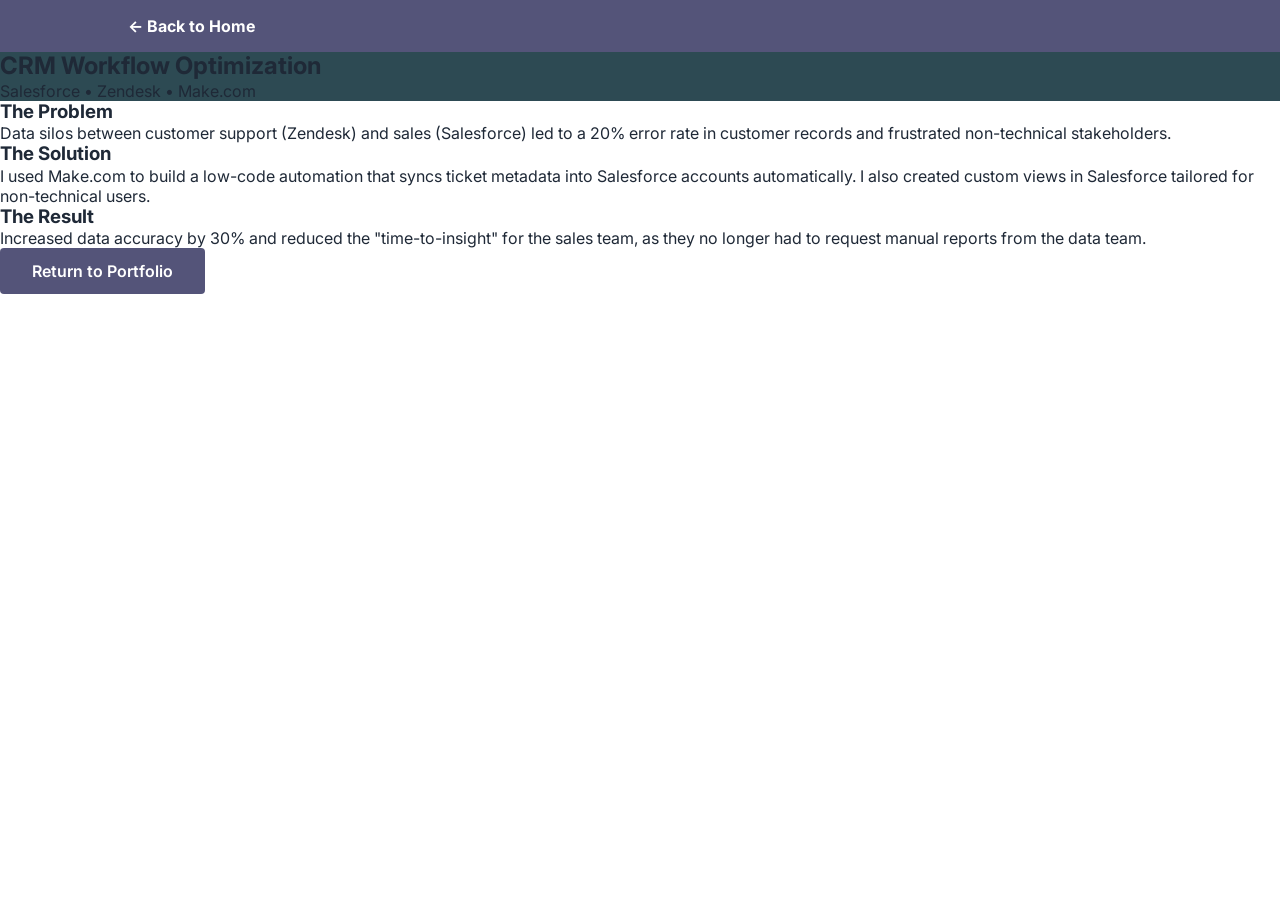
<file: Proj3.html>
<!DOCTYPE html>
<html lang="en">
<head>
    <meta charset="UTF-8"><title>CRM Optimization | Kevin Quioc</title>
    <link href="https://fonts.googleapis.com/css2?family=Inter:wght@400;700&display=swap" rel="stylesheet">
    <link rel="stylesheet" href="style.css">
</head>
<body>
    <header style="background: var(--btn-color); position: relative; padding: 1rem 10%;">
        <a href="index.html" style="color: white; font-weight: 700;">← Back to Home</a>
    </header>
    <section class="project-page-hero" style="background: #2d4a53;">
        <h1>CRM Workflow Optimization</h1>
        <p>Salesforce • Zendesk • Make.com</p>
    </section>
    <div class="project-page-content">
        <h3>The Problem</h3>
        <p>Data silos between customer support (Zendesk) and sales (Salesforce) led to a 20% error rate in customer records and frustrated non-technical stakeholders.</p>
        <h3>The Solution</h3>
        <p>I used Make.com to build a low-code automation that syncs ticket metadata into Salesforce accounts automatically. I also created custom views in Salesforce tailored for non-technical users.</p>
        <h3>The Result</h3>
        <p>Increased data accuracy by 30% and reduced the "time-to-insight" for the sales team, as they no longer had to request manual reports from the data team.</p>
        <a href="index.html" class="btn back-home">Return to Portfolio</a>
    </div>
</body>
</html>
</file>
<file: style.css>
/* ==========================================================================
   VARIABLES & RESET
   ========================================================================== */
:root {
    --primary: #6ae5c1;
    --bg-text: #e8f3f1;
    --btn-color: #545479;
    --accent: #00ab7a;
    --text-dark: #1f2937;
    --text-light: #4b5563;
    --white: #ffffff;
    --transition: all 0.3s ease-in-out;
    --shadow: 0 4px 6px -1px rgba(0, 0, 0, 0.1);
    --shadow-hover: 0 10px 15px -3px rgba(0, 0, 0, 0.1);
}

* { margin: 0; padding: 0; box-sizing: border-box; }
html { scroll-behavior: smooth; font-family: 'Inter', sans-serif; color: var(--text-dark); }
body { background-color: var(--white); overflow-x: hidden; }

h1, h2, h3, h4 { line-height: 1.2; font-weight: 700; }
a { text-decoration: none; color: inherit; }
ul { margin-left: 1.5rem; margin-bottom: 1.5rem; color: var(--text-light); line-height: 1.6; }
li { margin-bottom: 0.5rem; }

/* REUSABLE */
.section-padding { padding: 6rem 10%; }
.section-title { font-size: 2.5rem; margin-bottom: 3rem; text-align: center; position: relative; }
.section-title::after { content: ''; display: block; width: 60px; height: 4px; background: var(--accent); margin: 0.5rem auto 0; border-radius: 2px; }

.btn { display: inline-block; background: var(--btn-color); color: var(--white); padding: 0.8rem 2rem; border-radius: 4px; font-weight: 600; border: none; cursor: pointer; transition: var(--transition); }
.btn:hover { background: var(--accent); transform: translateY(-2px); }

/* HEADER */
header { position: absolute; top: 0; left: 0; width: 100%; padding: 1.5rem 10%; z-index: 100; display: flex; justify-content: space-between; align-items: center; }
.logo { width: 45px; height: 45px; border-radius: 50%; object-fit: cover; background: var(--white); }
.header-actions { display: flex; align-items: center; gap: 0.5rem; }

.header-btn { position: relative; background: transparent; padding: 0.6rem; font-size: 1.2rem; color: var(--white); display: flex; align-items: center; justify-content: center; border-radius: 50%; transition: var(--transition); width: 40px; height: 40px; }
.header-btn:hover { background: rgba(106, 229, 193, 0.2); color: var(--primary); transform: scale(1.1); }

.header-btn::after {
    content: attr(data-tooltip);
    position: absolute;
    top: 130%;
    left: 50%;
    transform: translateX(-50%) translateY(-10px);
    background: var(--btn-color);
    color: var(--white);
    padding: 5px 12px;
    font-size: 0.75rem; font-weight: 600; border-radius: 4px; white-space: nowrap; opacity: 0; visibility: hidden; transition: var(--transition); pointer-events: none; box-shadow: var(--shadow);
}
.header-btn:hover::after { opacity: 1; visibility: visible; transform: translateX(-50%) translateY(0); }
.header-divider { width: 1px; height: 20px; background: rgba(255,255,255,0.2); }

/* HERO SECTION */
#hero { position: relative; height: 100dvh; width: 100%; background: linear-gradient(rgba(17, 24, 39, 0.8), rgba(17, 24, 39, 0.9)), url('KQ_Background.png') center/cover no-repeat; display: flex; align-items: center; justify-content: center; padding: 4rem 5% 3.5rem; overflow: hidden; }
.hero-grid { display: grid; grid-template-columns: 1fr 1fr; gap: 4rem; align-items: center; width: 100%; max-width: 1200px; }
.hero-text { order: 2; text-align: center; color: var(--white); display: flex; flex-direction: column; align-items: center; }
.profile-pic { width: 150px; height: 150px; border-radius: 50%; border: 4px solid var(--primary); margin-bottom: 1.5rem; object-fit: cover; }
.hero-text h1 { font-size: clamp(2.5rem, 4vw, 3.5rem); margin-bottom: 0.2rem; }
.tech-subtitle { font-family: 'Roboto Mono', monospace; font-size: clamp(1rem, 2vw, 1.4rem); color: var(--primary); font-weight: 400; margin-bottom: 1.2rem; letter-spacing: 2px; background: rgba(0,0,0,0.3); padding: 4px 12px; border-radius: 4px; }
.hero-text p { font-size: clamp(0.9rem, 1.5vw, 1.1rem); font-weight: 600; padding: 0.6rem 1.2rem; background: rgba(106, 229, 193, 0.15); border-left: 4px solid var(--accent); border-radius: 4px; margin-bottom: 2rem; opacity: 0; }
.animate-slide-in { animation: slideLeftToRight 1s ease-out forwards; animation-delay: 0.5s; }
@keyframes slideLeftToRight { from { opacity: 0; transform: translateX(-100px); } to { opacity: 1; transform: translateX(0); } }

.hero-about { order: 1; display: flex; justify-content: flex-start; }
.hero-about-content { padding: 1rem; max-width: 500px; text-align: left; max-height: 65vh; overflow-y: auto; }
.hero-about-content p { font-size: 0.95rem; line-height: 1.6; margin-bottom: 1.2rem; color: #e5e7eb; text-shadow: 1px 1px 2px rgba(0,0,0,0.5); }
.highlight { color: var(--primary); font-weight: 600; }
.skills-list { display: flex; flex-wrap: wrap; gap: 0.5rem; }
.skills-list span { background: var(--primary); color: var(--text-dark); padding: 0.3rem 0.8rem; border-radius: 20px; font-size: 0.8rem; font-weight: 700; box-shadow: 0 2px 4px rgba(0,0,0,0.2); }

/* TOOLS CAROUSEL */
.tools-carousel { position: absolute; bottom: 0; left: 0; width: 100%; background: rgba(17, 24, 39, 0.8); padding: 1rem 0; overflow: hidden; white-space: nowrap; border-top: 1px solid rgba(255,255,255,0.1); }
.carousel-track { display: flex; gap: 4rem; animation: scroll 35s linear infinite; width: max-content; }
.tool-item { color: #d1d5db; font-weight: 600; display: flex; align-items: center; gap: 0.5rem; }
.tool-item i { color: var(--primary); }
@keyframes scroll { 0% { transform: translateX(0); } 100% { transform: translateX(-50%); } }

/* ==========================================================================
   PORTFOLIO & SKILLS (Combined Dark Split Layout)
   ========================================================================== */
#portfolio-skills { background: linear-gradient(to bottom, #111827 0%, #030712 100%); padding-top: 7rem; padding-bottom: 8rem; position: relative; overflow: hidden; }
.split-layout { display: grid; grid-template-columns: 1.4fr 1fr; gap: 5rem; max-width: 1300px; margin: 0 auto; position: relative; }
.projects-column, .skills-column { position: relative; z-index: 2; }

/* The CURVY "Data Flow" Trend Line */
.split-layout::before {
    content: ''; position: absolute; top: 50%; left: -5%; width: 110%; height: 150px; z-index: 0; pointer-events: none; 
    background-image: url("data:image/svg+xml,%3Csvg xmlns='http://www.w3.org/2000/svg' viewBox='0 0 1000 100' preserveAspectRatio='none'%3E%3Cdefs%3E%3ClinearGradient id='grad' x1='0%25' y1='0%25' x2='100%25' y2='0%25'%3E%3Cstop offset='0%25' style='stop-color:%23030712;stop-opacity:0' /%3E%3Cstop offset='20%25' style='stop-color:%233b82f6;stop-opacity:1' /%3E%3Cstop offset='50%25' style='stop-color:%238b5cf6;stop-opacity:1' /%3E%3Cstop offset='85%25' style='stop-color:%236ae5c1;stop-opacity:1' /%3E%3Cstop offset='100%25' style='stop-color:%23030712;stop-opacity:0' /%3E%3C/linearGradient%3E%3C/defs%3E%3Cpath d='M0,80 C100,20 150,120 250,80 C350,40 400,100 500,60 C600,20 650,80 750,40 C850,0 900,40 1000,10' stroke='url(%23grad)' stroke-width='3' fill='none' /%3E%3C/svg%3E");
    background-size: 100% 100%; background-repeat: no-repeat; filter: drop-shadow(0 0 15px rgba(139, 92, 246, 0.7)); 
}

.text-left { text-align: left; margin-bottom: 2rem; }
.text-left::after { margin: 0.5rem 0 0; }
.dark-title { color: #ffffff; }

/* -- Projects Side -- */
.projects-grid { position: relative; display: grid; grid-template-columns: repeat(2, 1fr); gap: 30px; align-items: start; }
.video-thumbnail-card:nth-child(1) { margin-top: 0; }
.video-thumbnail-card:nth-child(2) { margin-top: 80px; } 
.video-thumbnail-card:nth-child(3) { margin-top: 0; } 
.video-thumbnail-card:nth-child(4) { margin-top: 80px; } 

.video-thumbnail-card { display: flex; flex-direction: column; border-radius: 12px; overflow: hidden; text-decoration: none; transition: transform 0.3s ease, box-shadow 0.3s ease; background-color: #1f2937; box-shadow: 0 6px 12px rgba(0, 0, 0, 0.4); }
.video-thumbnail-card:hover { transform: translateY(-8px); box-shadow: 0 15px 30px rgba(59, 130, 246, 0.3); }
.thumbnail-wrapper { position: relative; width: 100%; aspect-ratio: 16 / 9; overflow: hidden; }
.project-thumbnail { position: absolute; top: 0; left: 0; width: 100%; height: 100%; object-fit: cover; display: block; transition: opacity 0.3s ease, transform 0.3s ease; }
.video-thumbnail-card:hover .project-thumbnail { opacity: 0.7; transform: scale(1.03); }

.play-icon-overlay { position: absolute; top: 50%; left: 50%; transform: translate(-50%, -50%); background-color: rgba(0, 0, 0, 0.6); color: white; width: 60px; height: 60px; border-radius: 50%; display: flex; justify-content: center; align-items: center; font-size: 24px; transition: background-color 0.3s ease, transform 0.3s ease; z-index: 2; }
.video-thumbnail-card:hover .play-icon-overlay { background-color: #3b82f6; transform: translate(-50%, -50%) scale(1.15); }

.project-tools-overlay { position: absolute; bottom: 0; left: 0; width: 100%; padding: 30px 15px 15px 15px; background: linear-gradient(to top, rgba(0,0,0,0.9), transparent); display: flex; gap: 8px; flex-wrap: wrap; justify-content: center; opacity: 0; transform: translateY(20px); transition: all 0.3s ease; box-sizing: border-box; z-index: 3; }
.video-thumbnail-card:hover .project-tools-overlay { opacity: 1; transform: translateY(0); }
.project-tools-overlay span { background-color: rgba(255, 255, 255, 0.15); backdrop-filter: blur(6px); color: #fff; font-size: 0.75rem; padding: 5px 12px; border-radius: 9999px; font-weight: 500; border: 1px solid rgba(255,255,255,0.2); }
.project-title-caption { color: #f9fafb; font-size: 1.1rem; font-weight: 600; text-align: center; padding: 18px; margin: 0; border-top: 1px solid #374151; min-height: 85px; display: flex; align-items: center; justify-content: center; }

/* -- Skills Side with Hover Stars -- */
.skills-container { display: grid; grid-template-columns: repeat(2, 1fr); gap: 1.5rem; }
.skill-item { background: #1f2937; padding: 2.5rem 1.5rem; border-radius: 12px; box-shadow: 0 4px 10px rgba(0, 0, 0, 0.5); transition: all 0.3s ease; border: 1px solid rgba(255, 255, 255, 0.05); color: #e5e7eb; display: flex; flex-direction: column; align-items: center; gap: 15px; text-align: center; position: relative; overflow: hidden; }
.skill-item:hover { transform: translateY(-8px); box-shadow: 0 15px 30px rgba(139, 92, 246, 0.15); border-color: rgba(139, 92, 246, 0.4); }
.main-icon { font-size: 3rem; color: #3b82f6; transition: transform 0.3s ease, color 0.3s ease; }
.skill-item:hover .main-icon { color: #8b5cf6; transform: translateY(-12px) scale(1.15); }
.skill-name { font-weight: 600; font-size: 1.05rem; letter-spacing: 0.5px; transition: transform 0.3s ease; }
.skill-item:hover .skill-name { transform: translateY(-12px); }
.skill-stars { position: absolute; bottom: -20px; display: flex; gap: 5px; color: #fbbf24; font-size: 0.9rem; opacity: 0; transition: all 0.3s ease; }
.skill-item:hover .skill-stars { bottom: 22px; opacity: 1; }

/* CONTACT */
#contact { background-color: var(--bg-text); }
.contact-wrapper-custom { display: flex; flex-direction: column; align-items: center; max-width: 600px; margin: 0 auto; gap: 30px; }
.contact-form-custom input, .contact-form-custom textarea { width: 100%; box-sizing: border-box; margin-bottom: 15px; padding: 12px; font-size: 15px; font-family: 'Inter', sans-serif; border: 1px solid #d1d5db; border-radius: 4px; }
.contact-form-custom button { width: 100%; text-align: center; padding: 12px; font-size: 16px; display: block; border-radius: 4px; }
.contact-info-custom { display: flex; flex-direction: row; justify-content: center; align-items: center; width: 100%; gap: 10px; }
.contact-link-custom { display: flex; align-items: center; gap: 8px; text-decoration: none; font-size: 15px; margin: 0; color: var(--text-light); transition: var(--transition); }
.contact-link-custom:hover { color: var(--accent); }
.contact-divider-custom { width: 2px; height: 18px; background-color: #d1d5db; margin: 0 10px; border-radius: 2px; display: block; }

/* MODAL */
.modal { display: none; position: fixed; z-index: 9999; left: 0; top: 0; width: 100%; height: 100%; background: rgba(0,0,0,0.9); backdrop-filter: blur(8px); }
.modal-content { position: relative; margin: 5vh auto; width: 90%; max-width: 900px; border: 2px solid var(--primary); border-radius: 8px; background: #000; overflow: hidden; }
.close-modal { position: absolute; top: 10px; right: 20px; color: white; font-size: 40px; cursor: pointer; z-index: 10001; }
.video-container { position: relative; padding-bottom: 56.25%; height: 0; }
.video-container iframe { position: absolute; top: 0; left: 0; width: 100%; height: 100%; }
#backToTop { position: fixed; bottom: 30px; right: 30px; width: 50px; height: 50px; border-radius: 50%; background: var(--btn-color); color: white; border: none; cursor: pointer; display: none; align-items: center; justify-content: center; z-index: 1000; }

@media (max-width: 1024px) {
    .split-layout { grid-template-columns: 1fr; gap: 5rem; max-width: 700px; }
    .text-left { text-align: center; } .text-left::after { margin: 0.5rem auto 0; }
    .skills-container { grid-template-columns: repeat(3, 1fr); } 
    .split-layout::before { top: 25%; }
}
@media (max-width: 992px) {
    .hero-grid { grid-template-columns: 1fr; gap: 1.5rem; }
    .hero-text { order: 1; } .hero-about { order: 2; }
    .hero-about-content { max-height: 40vh; padding: 1.5rem; }
}
@media (max-width: 600px) {
    .projects-grid { grid-template-columns: 1fr; gap: 40px; }
    .video-thumbnail-card:nth-child(1), .video-thumbnail-card:nth-child(2), .video-thumbnail-card:nth-child(3), .video-thumbnail-card:nth-child(4) { margin-top: 0; }
    .split-layout::before { top: 0; left: 50%; width: 3px; height: 100%; background-image: linear-gradient(180deg, rgba(3,7,18,0) 0%, rgba(59,130,246,0.8) 20%, rgba(139,92,246,0.8) 80%, rgba(3,7,18,0) 100%); transform: translateX(-50%); filter: drop-shadow(0 0 15px rgba(139, 92, 246, 0.7)); }
    .skills-container { grid-template-columns: 1fr 1fr; gap: 1rem; } 
    .skill-item { padding: 1.5rem 1rem; }
    .main-icon { font-size: 2.5rem; } .skill-name { font-size: 0.9rem; } .skill-stars { font-size: 0.75rem; } .skill-item:hover .skill-stars { bottom: 15px; }
    .project-title-caption { font-size: 1rem; padding: 12px; min-height: 75px; }
    #contact { padding-top: 40px; padding-bottom: 40px; }
    .contact-wrapper-custom { gap: 20px; }
    .contact-form-custom input, .contact-form-custom textarea { font-size: 13px; padding: 10px; margin-bottom: 10px; }
    .contact-form-custom button { font-size: 14px; padding: 10px; }
    .contact-info-custom { flex-direction: column; gap: 15px; }
    .contact-divider-custom { display: none; }
    .contact-link-custom { font-size: 13px; }
    .play-icon-overlay { width: 45px; height: 45px; font-size: 18px; }
    .project-tools-overlay { opacity: 1; transform: translateY(0); padding-top: 20px; }
}
</file>
